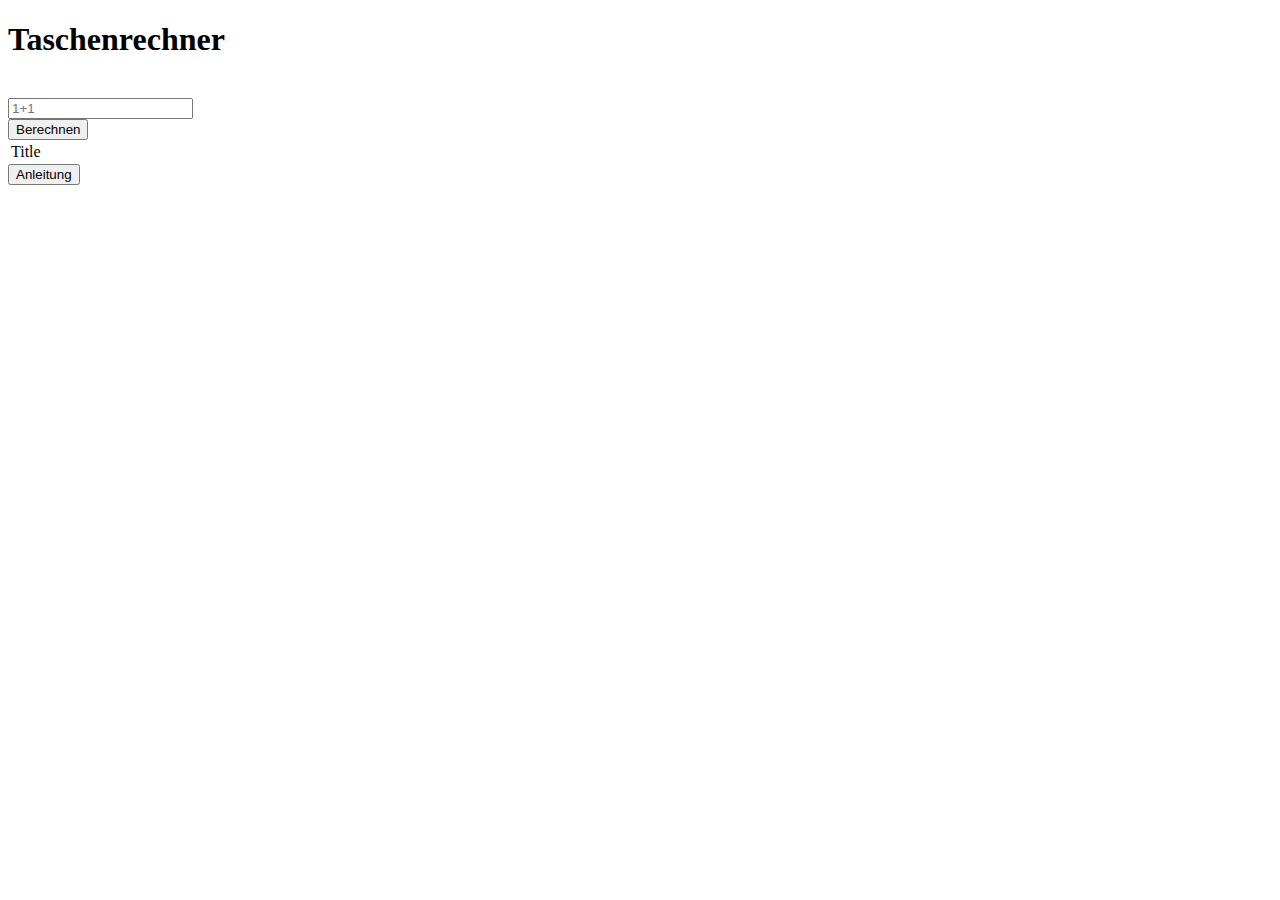
<file: src/main/resources/templates/index.html>
<!DOCTYPE html>
<html lang="de" xmlns:th="https://www.thymeleaf.org"
      xmlns:sec="https://www.thymeleaf.org/thymeleaf-extras-springsecurity5">
<link th:href = "@{/css/bootstrap.css}" rel="stylesheet">

<head>
    <meta charset="UTF-8">
    <title>Title</title>
</head>

<body>

<div class="blocktext">
<h1>Taschenrechner</h1><br>
<div class="container h-100">
    <div class="row h-100 justify-content-center align-items-center">

<form action="#" th:action="@{/}" th:object="${validMath}" method="post" >
    <div class="form-group">
<input type="text" th:field="*{mathValue}" name="value" class="form-control" placeholder="1+1" pattern="[^A-Za-z]+" required>
        <div th:if="${#fields.hasErrors('mathValue')}" th:errors="*{mathValue}" class="error"></div>

        <button type="submit" class="btn btn-outline-primary">Berechnen</button>
        <div class="maxLenght">
        <table>
            <tbody>
            <tr th:each="book : ${history}">
                <td><span th:text="${book}"> Title </span></td>
            </tr>
            </tbody>
        </table>
        </div>
    </div>
    </div>
</form>
    <form action="/guide" method="post">
        <button type="submit">Anleitung</button>
    </form>



</div>
</div>
</div>


</body>
</html>
</file>
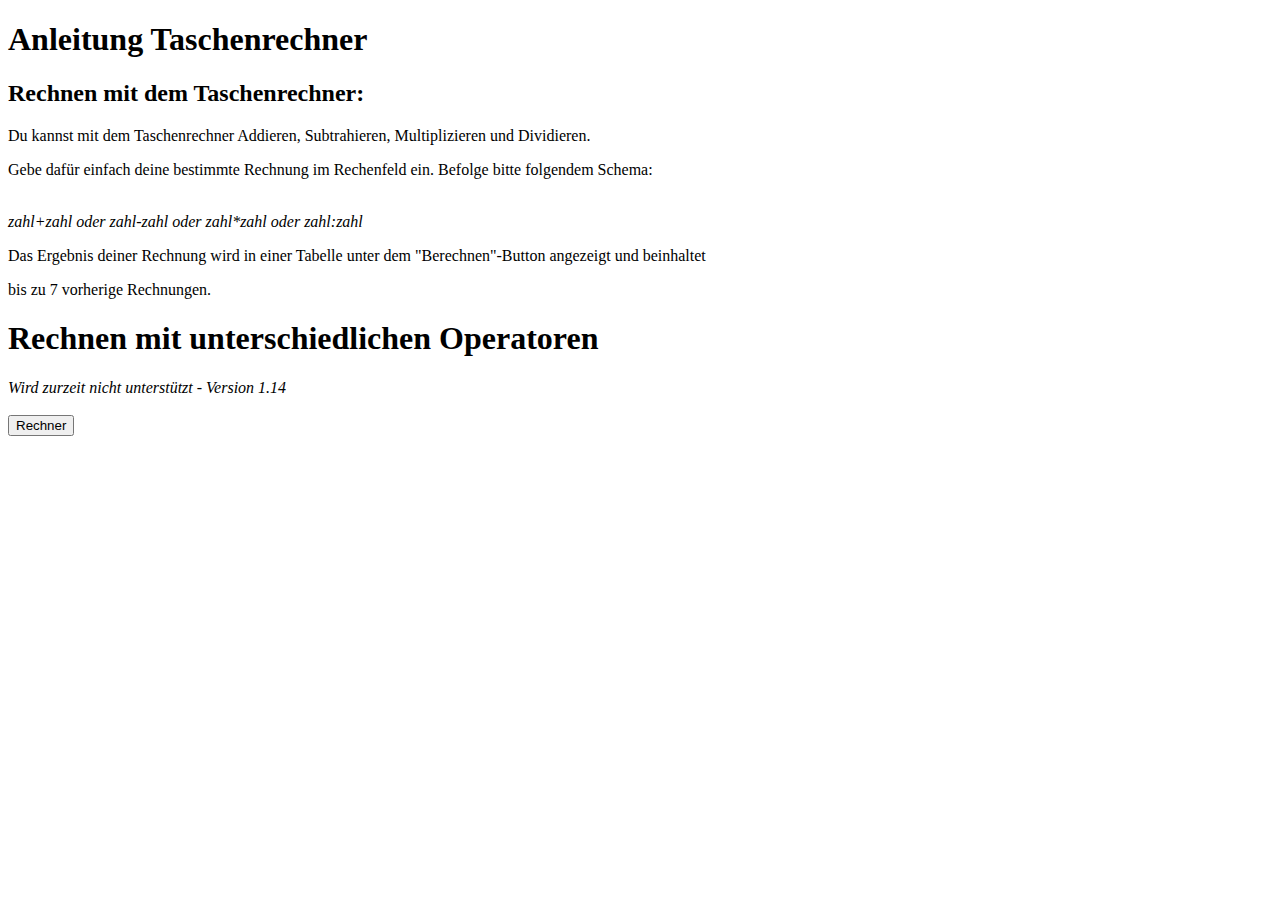
<file: src/main/resources/templates/Anleitung.html>
<!DOCTYPE html>
<html lang="de">
<link th:href = "@{/css/bootstrap.css}" rel="stylesheet">

<head>
    <meta charset="UTF-8">
    <title>Anleitung-Taschenrechner</title>
</head>
<body>
<div class="customTextBox">
<div class="blocktext">
<h1>Anleitung Taschenrechner</h1>
<h2>Rechnen mit dem Taschenrechner:</h2>
<p>Du kannst mit dem Taschenrechner Addieren, Subtrahieren, Multiplizieren und Dividieren.</p>
<p>Gebe dafür einfach deine bestimmte Rechnung im Rechenfeld ein. Befolge bitte folgendem Schema:</p><br>
<i>zahl+zahl oder zahl-zahl oder zahl*zahl oder zahl:zahl</i>
<br>
<p>Das Ergebnis deiner Rechnung wird in einer Tabelle unter dem "Berechnen"-Button angezeigt und beinhaltet</p>
<p>bis zu 7 vorherige Rechnungen.</p>

<h1>Rechnen mit unterschiedlichen Operatoren</h1>
<i>Wird zurzeit nicht unterstützt - Version 1.14</i>
    <br><br>
<form action="/" method="get">
    <button type="submit">Rechner</button>
</form>
</div></div>
</body>
</html>
</file>
